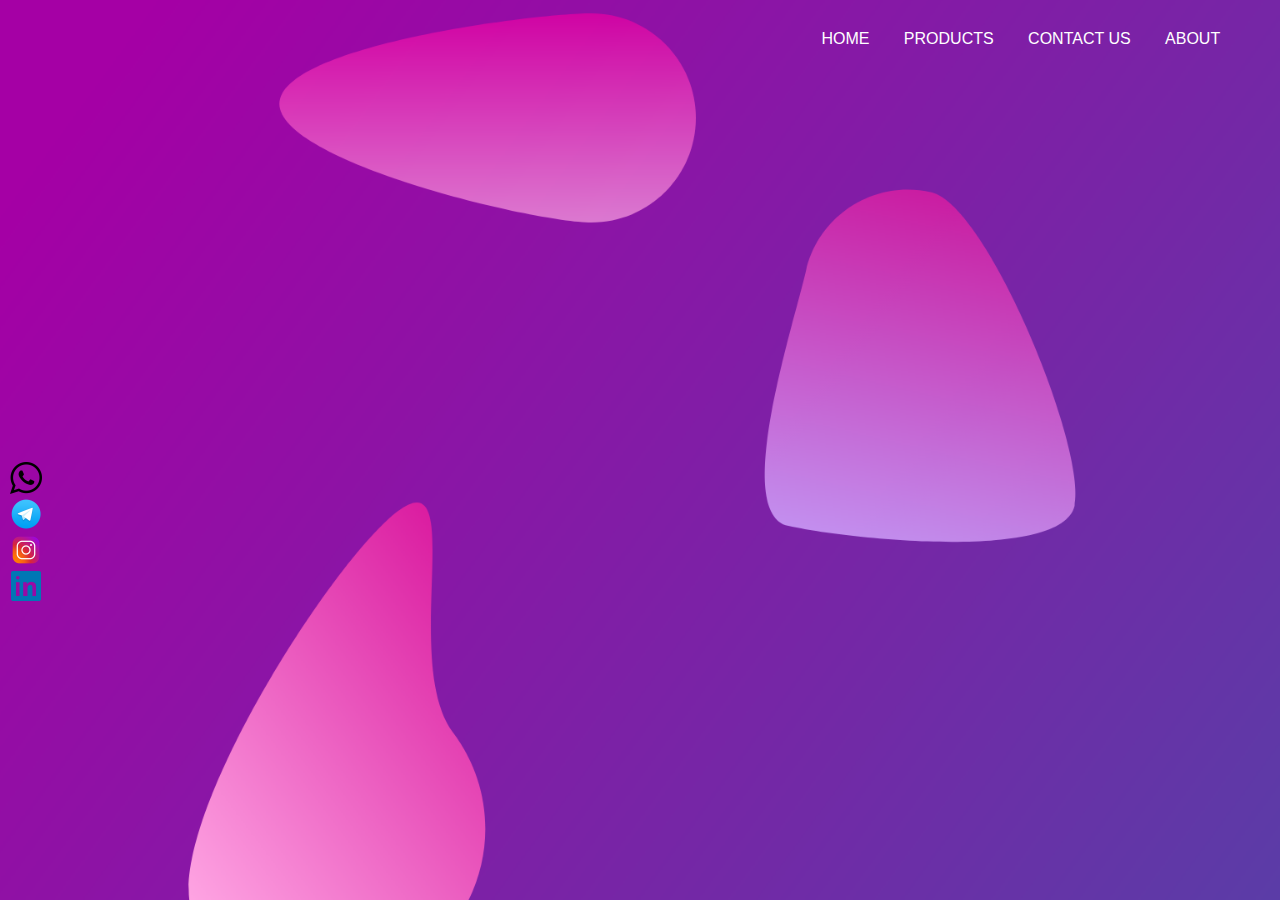
<file: index.html>
<!DOCTYPE html>
<html>
    <head>
        <title>ragu</title>
        <link rel = "icon" href = "image/logo.png" 
        type = "image/x-icon">
        <link rel="stylesheet" href="style.css">
        <body>
            <div class="buttons">
                <ul>
                    <li><a href="#">Home</a></li>
                    <li><a href="products.html">Products</a></li>
                    <li><a href="#">Contact Us</a></li>
                    <li><a href="about.html">About</a></li>

                </ul>
            </div>
            <div class="social">
                <ul>
                <li><a href="https://web.whatsapp.com/send?phone=+917598226670&text='hi'" target="blank"><img src="image/whatsapp.ico" alt="whatsapp" ></a></li>
                <li><a href="https://t.me/ragu2k" target="blank"><img src="image/telegram.ico" alt="telegram"> </a></li>
                <li><a href="https://instagram.com/ragu2k?" target="blank"><img src="image/instagram.ico" alt="instagram" ></a></li>
                <li><a href="https://www.linkedin.com/in/ragug" target="blank"><img src="image/linked_in.ico" alt="linked_in"> </a></li>
                </ul>
            </div>
           
        </body>
    </head>



</html>
</file>
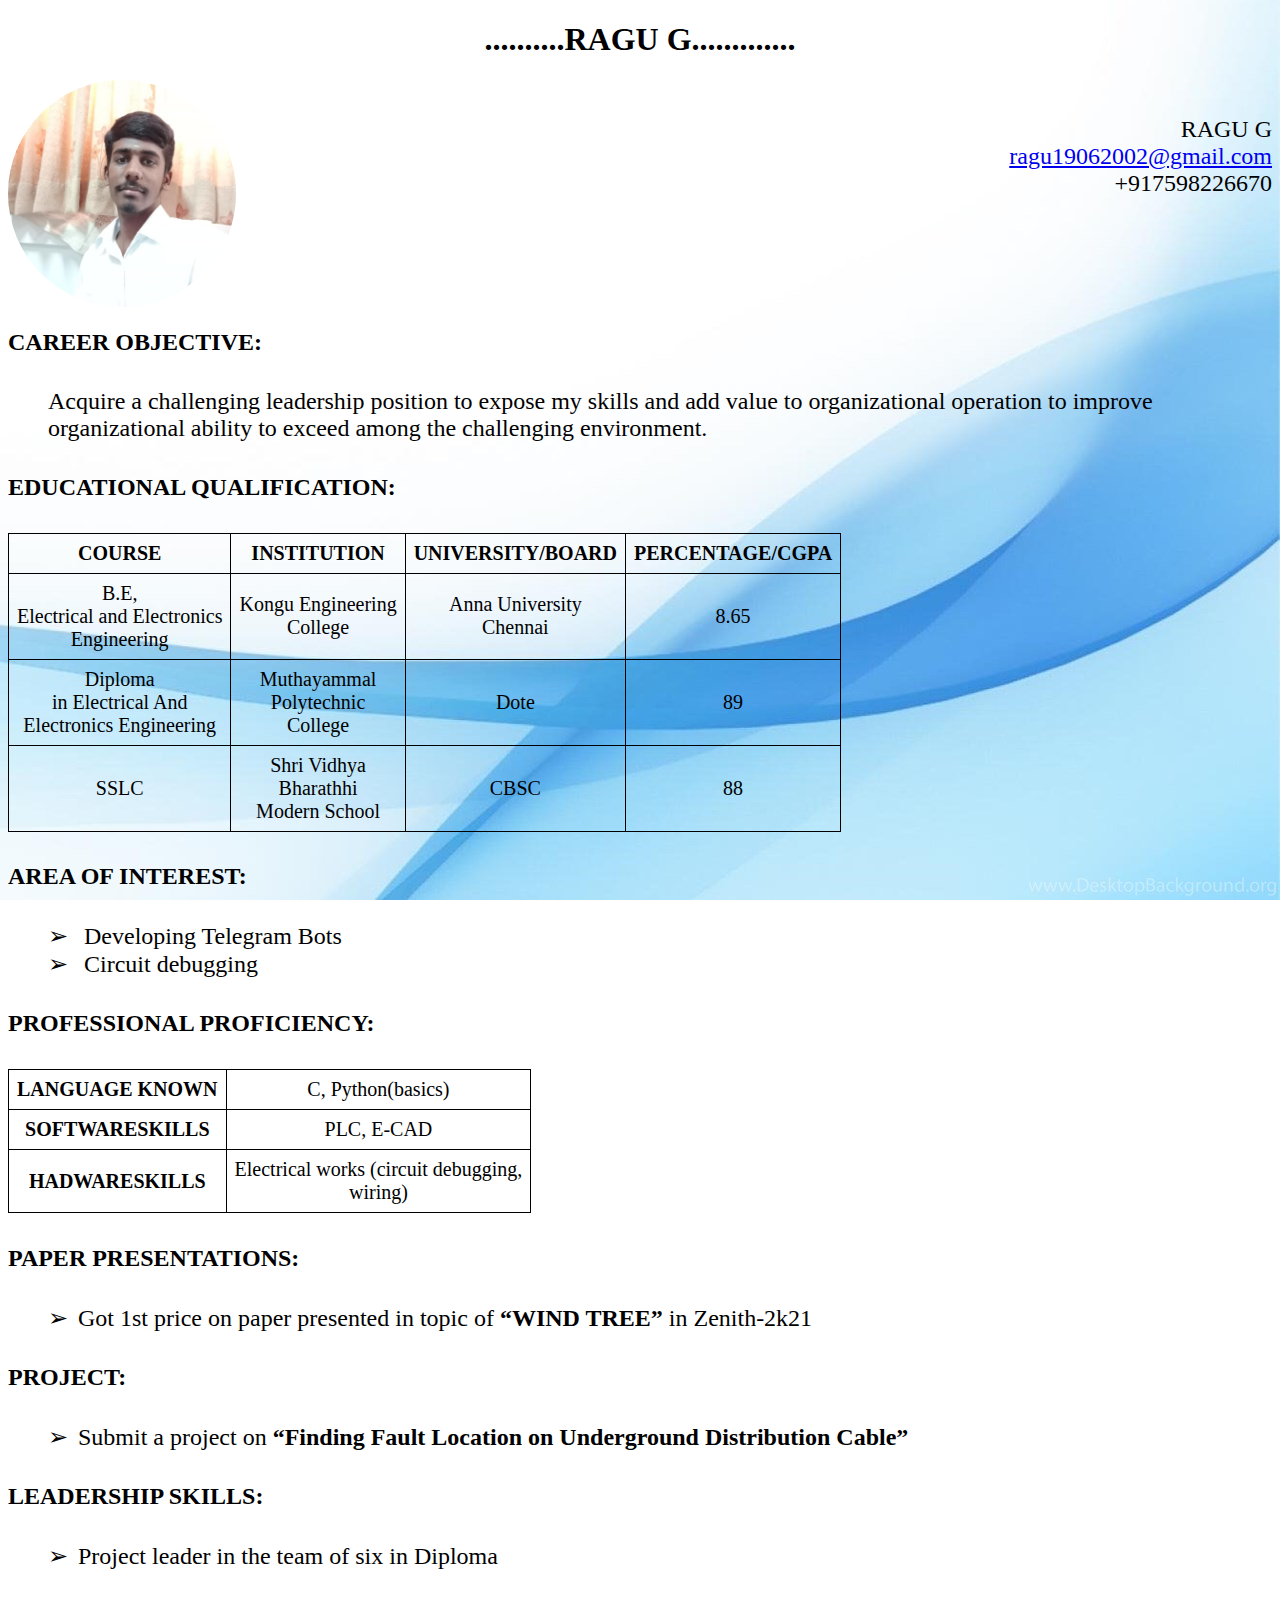
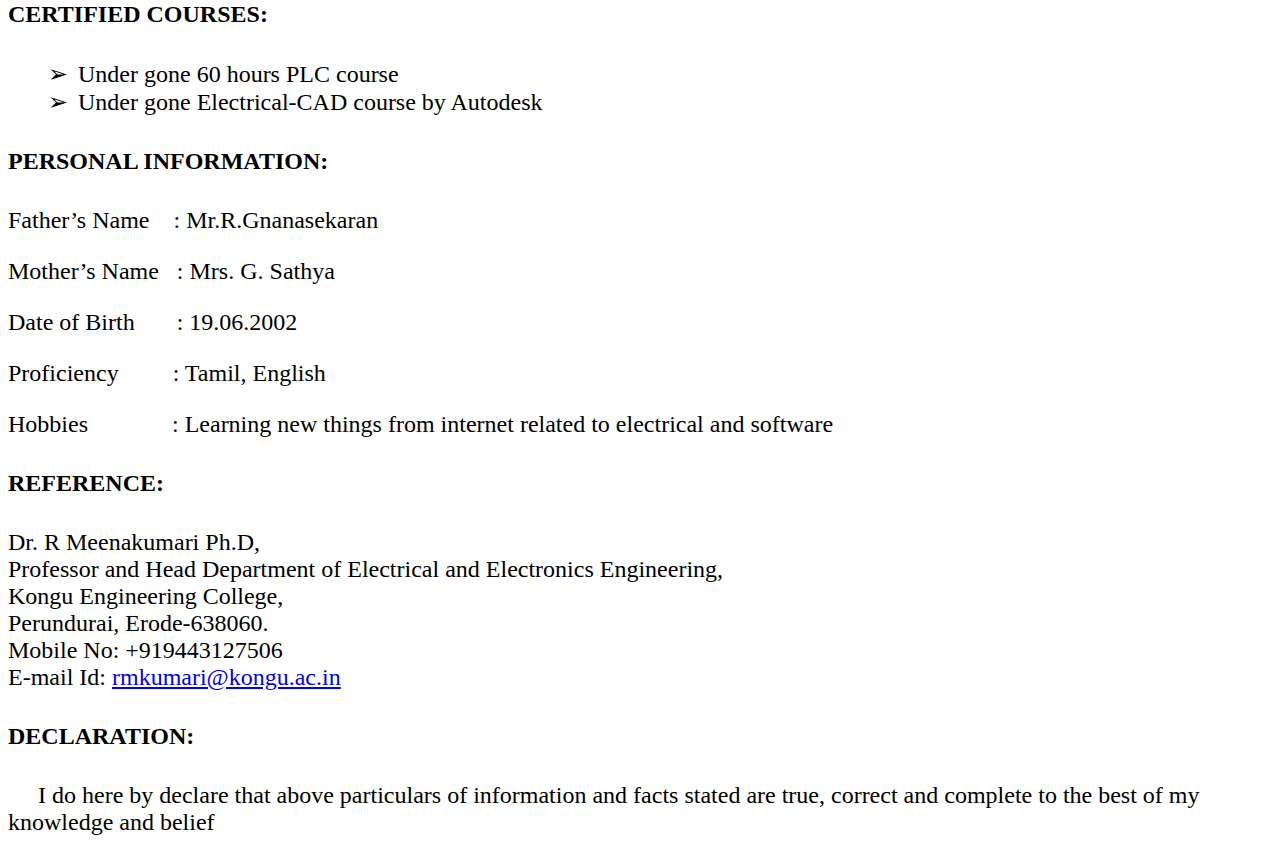
<file: about.html>
<!DOCTYPE html>
<html>
    <head>
        <title>ragu/about</title>
        <link rel = "icon" href = "image/logo.png" 
        type = "image/x-icon">
        <style>
            body{
        background-image: url('image/about_img.jpg');
        background-attachment: fixed;
        background-size: cover;
        background-position: center;
            }
            table
            {
                border: 1px solid black;
                border-collapse: collapse;
            }
            td
            {
                border: 1px solid black;
                border-collapse: collapse;
                padding: 8px;   
                text-align: center;
                font-size: 20px;
            }
            .txt
            {
                padding-top: 20px;
            }
           
            img {
                width: 18%;
                height: 18%;
                border-radius: 50%;
                float: left;
                margin-right: 10px;
            }
            li{
                list-style: none;
            }
            li:before
            {
                content: "\27A2";
                padding-inline-end: 10px;
            }
            </style>
    </head>

<body>
    <h1><center>..........RAGU G.............</center></h1>
    <img src="image/r.jpg" alt="no img">
    <div class="txt">
    <p style="text-align:right"><Font size="5">RAGU G <br>
        <a href="mailto:ragu19062002@gmail.com">ragu19062002@gmail.com</a><br>
        +917598226670</p> </div>
    <h4 style="padding-top: 100px">CAREER OBJECTIVE:</h4>
    <p><dd> Acquire a challenging leadership position to expose my skills and add value to organizational operation to 
        improve organizational ability to exceed among the challenging environment.</dd></p>
    <h4>EDUCATIONAL QUALIFICATION:</h4>
    <table>
        <tr>
            <td> <b>COURSE</b></td>
            <td> <b>INSTITUTION</b></td>
            <td><b>UNIVERSITY/BOARD</b></td>
            <td><b>PERCENTAGE/CGPA</b></td>
        </tr>
        <tr>
            <td>B.E,<br>
                Electrical and Electronics <br>
                Engineering</td>
            <td>Kongu Engineering <br>
                College</td>
            <td>Anna University <br>
                Chennai
                </td>
            <td>8.65</td>
        </tr>
        <tr>
            <td>Diploma <br>
                in Electrical And <br>
                Electronics Engineering</td>
            <td>Muthayammal <br>
                Polytechnic <br>
                College</td>
            <td>Dote</td>
            <td>89</td>
        </tr>
        <tr>
            <td>SSLC</td>
            <td>Shri Vidhya <br>
                Bharathhi <br> 
                Modern School</td>
            <td>CBSC</td>
            <td>88</td>
        </tr>
    </table>
    <h4>AREA OF INTEREST: </h4>
    <ul>
        <li> Developing Telegram Bots</li>
        <li> Circuit debugging</li>
      </ul>
    <h4>PROFESSIONAL PROFICIENCY:</h4>
    <table>
        <tr>
            <td><b>LANGUAGE KNOWN</b></td>
            <td>C, Python(basics) </td>
        </tr>
        <tr>
            <td><b>SOFTWARESKILLS</b></td>
            <td>PLC, E-CAD</td>
        </tr>
        <tr>
            <td><b>HADWARESKILLS </b></td>
            <td>Electrical works (circuit debugging, <br>
                wiring)
                </td>
        </tr>
    </table>
    <h4>PAPER PRESENTATIONS:</h4>
    <ul>
        <li>Got 1st price on paper presented in topic of <b>“WIND TREE”</b> in Zenith-2k21</li>
    </ul>
    <h4>PROJECT:</h4>
    <ul>
        <li>Submit a project on <b>“Finding Fault Location on Underground Distribution Cable”</b></li>
    </ul>
    <h4>LEADERSHIP SKILLS:</h4>
    <ul>
        <li>Project leader in the team of six in Diploma</li>
    </ul>
    <h4>CERTIFIED COURSES:</h4>
    <ul>
        <li>Under gone 60 hours PLC course</li>
        <li>Under gone Electrical-CAD course by Autodesk</li>
    </ul>
    <h4>PERSONAL INFORMATION:</h4>
    <p>Father’s Name &nbsp;&nbsp;&nbsp;: Mr.R.Gnanasekaran</p>
    <p>Mother’s Name  &nbsp;&nbsp;: Mrs. G. Sathya </p>
    <p>Date of Birth   &nbsp;&nbsp;&nbsp;&nbsp;&nbsp;&nbsp;: 19.06.2002 </p>
    <p>Proficiency     &nbsp;&nbsp;&nbsp; &nbsp;&nbsp;&nbsp;&nbsp;: Tamil, English </p>
    <p>Hobbies     &nbsp; &nbsp; &nbsp; &nbsp;&nbsp; &nbsp;&nbsp;&nbsp;&nbsp;: Learning new things from internet related to electrical and software </p>
    <h4>REFERENCE:</h4>
    <p>Dr. R Meenakumari Ph.D, <br>
        Professor and Head Department of Electrical and Electronics Engineering, <br>
        Kongu Engineering College,<br> 
        Perundurai, Erode-638060. <br>
        Mobile No: +919443127506 <br>
        E-mail Id: <a href="mailto:rmkumari@kongu.ac.in">rmkumari@kongu.ac.in</a></p>
    <h4>DECLARATION:</h4>
    <p> &nbsp; &nbsp; &nbsp;I do here by declare that above particulars of information and facts stated are true, correct and complete
        to the best of my knowledge and belief</p>
    
   

</body>

</html>
</file>
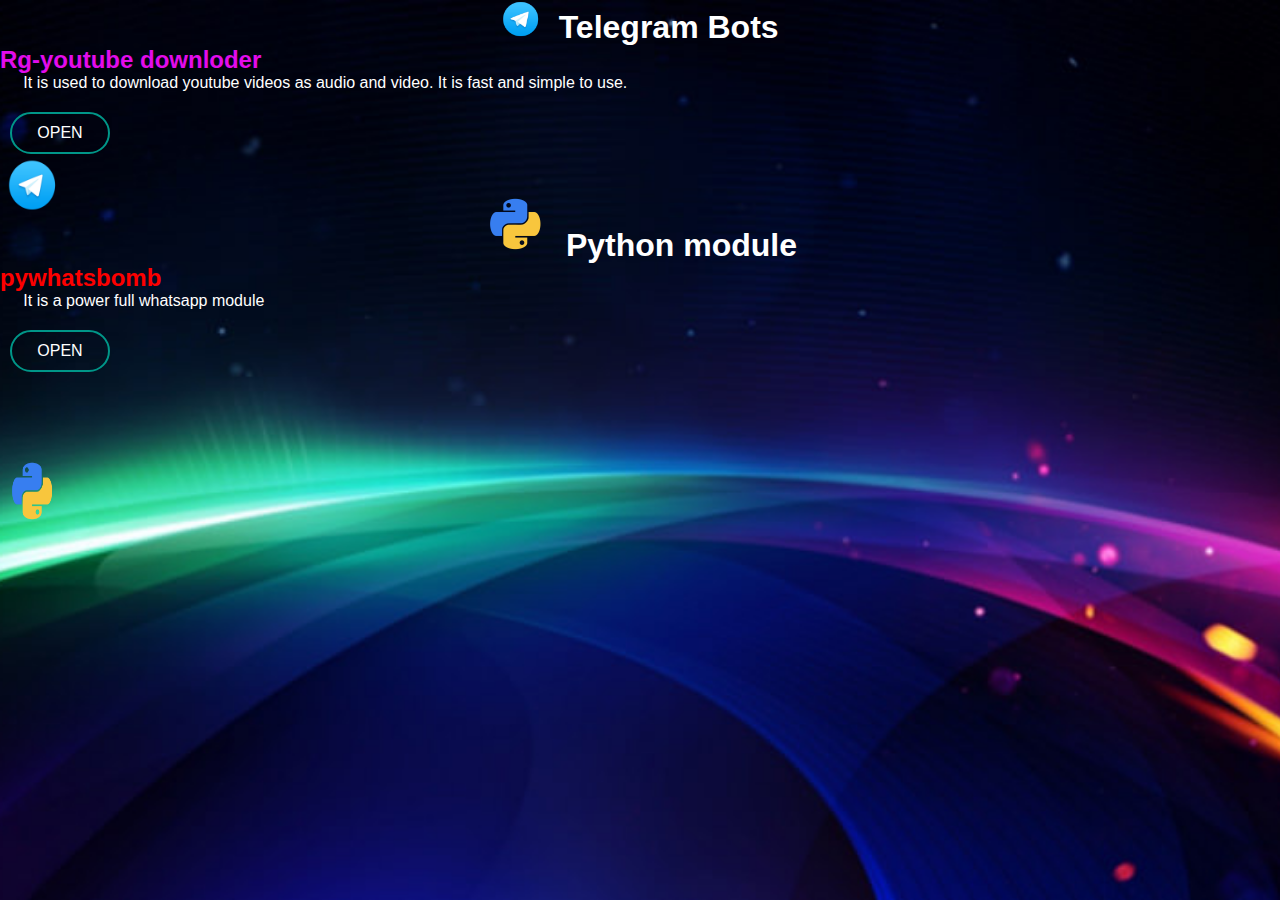
<file: products.html>
<!DOCTYPE html>
<html>
    <head>
        <title>ragu/products</title>
        <link rel = "icon" href = "image/logo.png" 
        type = "image/x-icon">
        <link rel="stylesheet" href="style_product.css">
       
    </head>
    <body>

        <h1 style= "color: #fff;">
            <center>
                <img src="image/telegram.ico" alt="telegram" style="width: 3%; height: 3%; padding-right: 10px;">
                Telegram Bots</center>
            </h1>
            <h2 style="color: rgb(227, 12, 235);"> Rg-youtube downloder </h2>
            <p style="color: #fff; padding-left: 10px;">
                 &nbsp;&nbsp; It is used to download youtube videos as audio and video.  It is fast and simple to use.</p>
            <div class="tele">
                <ul>
                
                <li><button style="color: #fff; font-size: medium;">  <a href="https://t.me/raguutubebot">OPEN</a>
                </button> </li>
                <li><a href="https://t.me/raguutubebot">
                <img class="t_am" src="image/telegram.ico" alt="telegram" width="4%" height="6%"> </a> </li>
            </ul>
            </div>

          <!--    python     -->

            <h1 style= "color: #fff;">
                <center>
                    <img src="image/python.ico" alt="telegram" style="width: 5%; height: 3%; padding-right: 10px;">
                    Python module</center>
                </h1>
                <h2 style="color: rgb(252, 0, 0);"> pywhatsbomb </h2>
                <p style="color: rgb(255, 255, 255); padding-left: 10px;">
                     &nbsp;&nbsp; It is a power full whatsapp module</p>
                <div class="pyth">
                    <ul>
                    
                    <li><button style="color: #fff; font-size: medium;">  <a href="https://pypi.org/project/pywhatsbomb/">OPEN</a>
                    </button> </li>
                    <li><a href="https://pypi.org/project/pywhatsbomb/">
                    <img class="py_am" src="image/python.ico" alt="telegram" width="4%" height="8%"> </a> </li>
                </ul>
                </div>

        
    </body>
</file>
<file: style.css>
*{
    margin: 0;
    padding: 0;
    font-family: sans-serif;
    background-size: auto;
}
body{
    background-image: url('image/back.png');
    background-attachment: fixed;
    background-size: cover;
    background-position: center;
}
.buttons{
    width: 85%;
    margin: auto;
    padding: 30px 0;
    display: flex;
    align-items: center;
    justify-content: space-between;
    padding-left: 63%;
}
.buttons ul li{
    list-style: none;
    display: inline-block;
    margin: 0 15px;
    position: relative;
}
.buttons ul li a{
    text-decoration: none;
    color: #fff;
    text-transform: uppercase;
}
.buttons ul li::after{
    content: '';
    height: 3px;
    width: 0%;
    background:rgb(0, 255, 64);
    position: absolute;
    left: 0;
    bottom: -8px;
    transition: 0.5s;
}
.buttons ul li:hover::after{
    width: 100%;
}
.social{
    padding-left: 10px;
    width: 100%;
    margin: 0%;
    padding-top: 30%;
    display: flex;
    justify-content: space-between;
    transition: all 1s;
    
}
.social img{
    width: 25%;
    height: 25%;
}
.social ul li{
    list-style: none;
}
</file>
<file: style_product.css>
*{
    margin: 0;
    padding: 0;
    font-family: sans-serif;
    background-size: auto;
}
body{
    background-image: url('image/product_img.png');
    background-attachment: fixed;
    background-size: cover;
    background-position: center;
        }
    button{
        width: 100px;
        padding: 10px 0;
        text-align: center;
        margin: 20px 10px;
        border-radius: 25px;
        font: bold;
        border: 2px solid #009688;
        background: transparent;
        counter-reset: #fff;
        cursor: pointer;
        position: relative;
        overflow: hidden;
    }
    .tele ul li a{
        text-decoration: none;
        color: #fff;
        text-transform: uppercase;
    }
    .t_am {
       position: absolute;
       top: 20.6%;
       left: 0;
       padding-left: 5%;
       transform: translate(-50%, -50%);
       transition: 0.5s;
    }
    .t_am:hover{
            padding-left: 13.4%;
        
    }


    /* python */
    .pyth ul li a{
        text-decoration: none;
        color: #fff;
        text-transform: uppercase;
    }
    .py_am {
       position: absolute;
       top: 54.5%;
       left: 0;
       padding-left: 5%;
       transform: translate(-50%, -50%);
       transition: 0.5s;
    }
    .py_am:hover{
            padding-left: 14%;
        
    }
</file>
